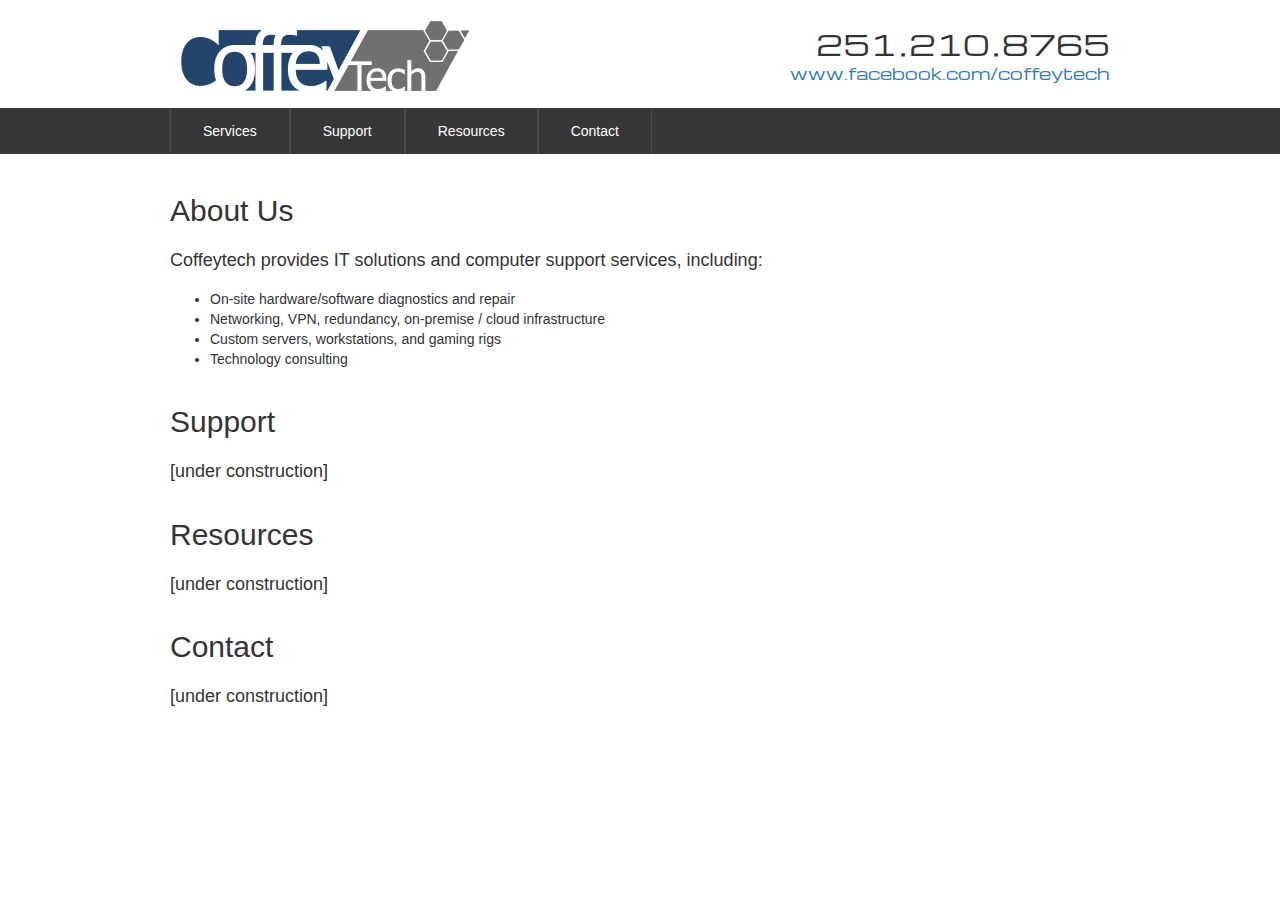
<file: index.html>
﻿<!DOCTYPE html>
<html lang="en-us">
<head>
    <meta charset="utf-8">
    <meta http-equiv="X-UA-Compatible" content="IE=edge">

    <title>CoffeyTech</title>
    <meta name="description" content="Coffeytech LLC - Information Technology and support services" />
    <meta name="keywords" content="IT Solutions, IT Services, Computer Repair, PC Repair, Alabama, Florida, Mississippi, Saraland, Satsuma, Mobile" />
    <meta name="viewport" content="width=device-width, initial-scale=1">

    <link href="images/favicon.ico" rel="shortcut icon" />  
    <link href='https://fonts.googleapis.com/css?family=Michroma' rel='stylesheet' type='text/css'>
    <link href="./css/bootstrap.css" rel="stylesheet" type="text/css">
    <link href="./css/layout.css" rel="stylesheet" type="text/css" />
</head>

<body>
    <header>
        <div class="container">

            <div class="logo">
				<img src="./images/logo-small.png" alt="Coffeytech"/>
            </div>

            <div class="contacts">
                <span class="telephone">251<b>.</b>210<b>.</b>8765</span>
                <span class="facebook">
                    <a href="http://www.facebook.com/coffeytech">www.facebook.com/coffeytech</a>
                </span>
            </div>
        </div>

        <div id="navbar"
             class="collapse navbar-collapse">

            <div class="container">
                <ul class="nav navbar-nav">
                    <li class="active"><a href="#services">Services</a></li>
                    <li><a href="#support">Support</a></li>
                    <li><a href="#resources">Resources</a></li>
                    <li><a href="#contact">Contact</a></li>
                </ul>
            </div>
        </div>
    </header>

	<div class="container">

		<h2 id="services">About Us</h2>
		<h4>Coffeytech provides IT solutions and computer support services, including:</h4>

		<ul>
			<li>On-site hardware/software diagnostics and repair</li>
			<li>Networking, VPN, redundancy, on-premise / cloud infrastructure</li>
			<li>Custom servers, workstations, and gaming rigs</li>
			<li>Technology consulting</li>
		</ul>

        <h2 id="support">Support</h2>
        <h4>[under construction]</h4>
            
        <h2 id="resources">Resources</h2>
        <h4>[under construction]</h4>
            
        <h2 id="contact">Contact</h2>
        <h4>[under construction]</h4>
            
			<!--<embed height="400" src="/images/qrcode.svg" />-->		
	</div>

    <script src="./js/jquery.min.js"></script>
    <script src="./js/bootstrap.js"></script>
    <script src="./js/coffeytech.js"></script>
    
</body>
</html>
</file>
<file: css/layout.css>
﻿body.power-off {
  color: #515151;
  background-color: #000;
  -webkit-transition: all 0.2s ease-in;
  -moz-transition: all 0.2s ease-in;
  -o-transition: all 0.2s ease-in;
  transition: all 0.2s ease-in;
}
body.power-off header .logo img {
  -webkit-filter: invert(0.24);
  -moz-filter: invert(0.24);
  filter: invert(0.24);
}
body.power-off header .logo img:nth-child(2),
body.power-off header .logo img:nth-child(4) {
  opacity: 0.4;
}
body.power-off header .contacts .facebook a {
  opacity: 0.8;
}
body.power-off header .contacts .facebook a:hover {
  opacity: 1;
}
body.power-off header #navbar {
  border: 1px solid #515151;
  background: #1e1e1e;
}
body.power-off header #navbar a,
body.power-off header #navbar a:visited {
  -webkit-transition: color 0.1s ease-in;
  -moz-transition: color 0.1s ease-in;
  -o-transition: color 0.1s ease-in;
  transition: color 0.1s ease-in;
  color: #A24747;
  padding: 15px 32px;
}
body.power-off header #navbar a:hover,
body.power-off header #navbar a:visited:hover {
  -webkit-transition: background-color 0.2s ease-in;
  -moz-transition: background-color 0.2s ease-in;
  -o-transition: background-color 0.2s ease-in;
  transition: background-color 0.2s ease-in;
  opacity: 0.8;
  color: #ca8585;
  background-color: #000000;
}
header {
  display: block;
  clear: right;
  padding: 20px 0;
}
header .logo {
  height: 72px;
  float: left;
}
header .logo:hover {
  -webkit-transition: all 0.1s linear;
  -moz-transition: all 0.1s linear;
  -o-transition: all 0.1s linear;
  transition: all 0.1s linear;
}
header .logo:hover img {
  -webkit-transition: all 0.1s linear;
  -moz-transition: all 0.1s linear;
  -o-transition: all 0.1s linear;
  transition: all 0.1s linear;
}
header .logo:hover img:nth-child(1) {
  transition-delay: 100ms;
}
header .logo:hover img:nth-child(2) {
  cursor: pointer;
}
header .logo:hover img:nth-child(2):hover {
  opacity: 0.6;
}
header .contacts {
  float: right;
  font-family: 'Michroma', sans-serif;
}
header .contacts span {
  float: right;
}
header .contacts span.telephone {
  font-size: 28px;
  line-height: 36px;
  margin-top: 6px;
}
header .contacts span.telephone b {
  margin: 0 3px;
}
header .contacts span.facebook {
  font-size: 16px;
  clear: both;
  -webkit-transition: all linear 0.2s;
}
header .contacts span.facebook a:hover {
  text-decoration: underline;
}
header #navbar {
  margin-top: 16px;
  background-color: #373737;
}
header #navbar a {
  line-height: 1em;
  text-decoration: none;
  color: white;
  padding: 16px 32px;
  -webkit-transition: background-color linear 0.2s;
  border-left: 1px solid #4b4b4b;
}
header #navbar a:last-child {
  border-right: 1px solid #4b4b4b;
}
header #navbar a:hover {
  background-color: #14273d;
}
header #navbar a:focus {
  background-color: transparent;
}
header #navbar a:visited {
  color: white;
}
.container {
  max-width: 970px;
}
.qrcode {
  background-image: url('/images/qrcode.svg');
  background-size: contain;
  min-width: 300px;
}
h2 {
  margin-bottom: 24px;
}
h2:not(:first-child) {
  margin-top: 36px;
}
h3,
h4 {
  margin-bottom: 18px;
}
@media (max-width: 768px) {
  header .container {
    padding: 12px 24px;
    margin: auto;
  }
  header .container .logo {
    width: 100%;
  }
  header .container .logo img {
    max-height: 72%;
  }
  header .container .contacts {
    float: left;
  }
  .qrcode {
    margin-top: 30px;
    width: 100%;
  }
}
</file>
